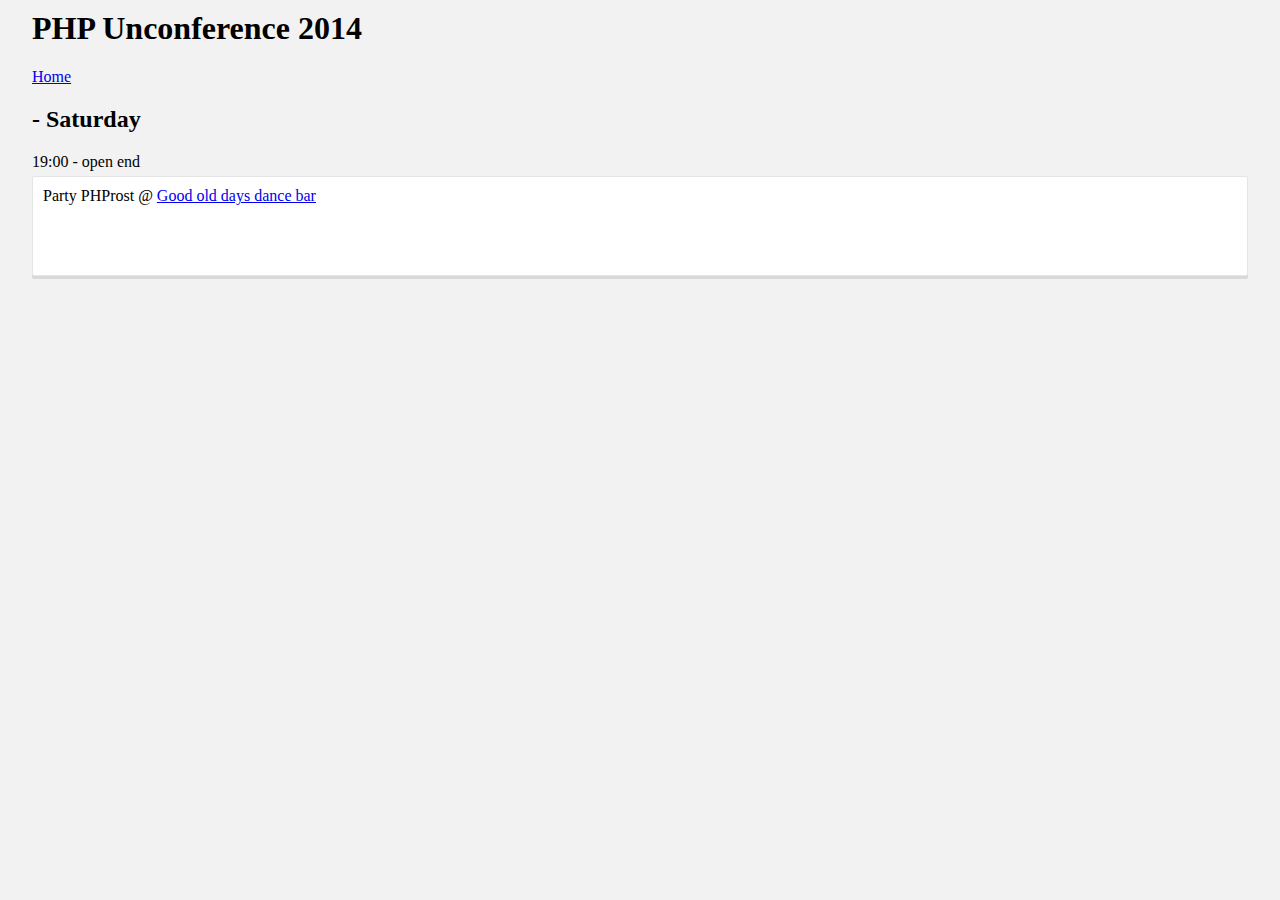
<file: index_.html>
<html manifest="cache.appcache">
<head>
  <link rel="stylesheet" href="style.css"/>
  <meta name="viewport" content="width=device-width, initial-scale=1">
</head>

<body>
<div class="content">
  <header>
  <h1>PHP Unconference 2014</h1>
</header>

<a href="index.html">Home</a>

<h2> - Saturday</h2>


<div class="slot-container">
  <span class="slot-time-start">19:00</span> -
  <span class="slot-time-end">open end</span>

  <div class="talks-container">
    <div class="talk-container">
      <div class="talk-title">Party PHProst @ <a href="https://www.google.com/maps/place/Good+Old+Days+Dance+Bar/@53.563531,9.959284,17z/data=!3m1!4b1!4m2!3m1!1s0x47b18f42d354b6e7:0x2409f6f2f52cd803">Good old days dance bar</a></div>
      <div class="talk-footer">
        <div class="talk-speaker"></div>
        <div class="talk-location"></div>
        <div style="clear: both;"></div>
      </div>
    </div>
  </div>
</div>


</div>

<script type="application/javascript">
  (function () {
    if (!window.applicationCache) {
      return;
    }
    window.addEventListener('load', function (e) {
      window.applicationCache.addEventListener('updateready', function (e) {
        if (window.applicationCache.status == window.applicationCache.UPDATEREADY) {
          if (confirm('Schedule has updated. Want to reload?')) {
            window.location.reload();
          }
        }
      }, false);

    }, false);
  })();

</script>
</body>

</html>
</file>
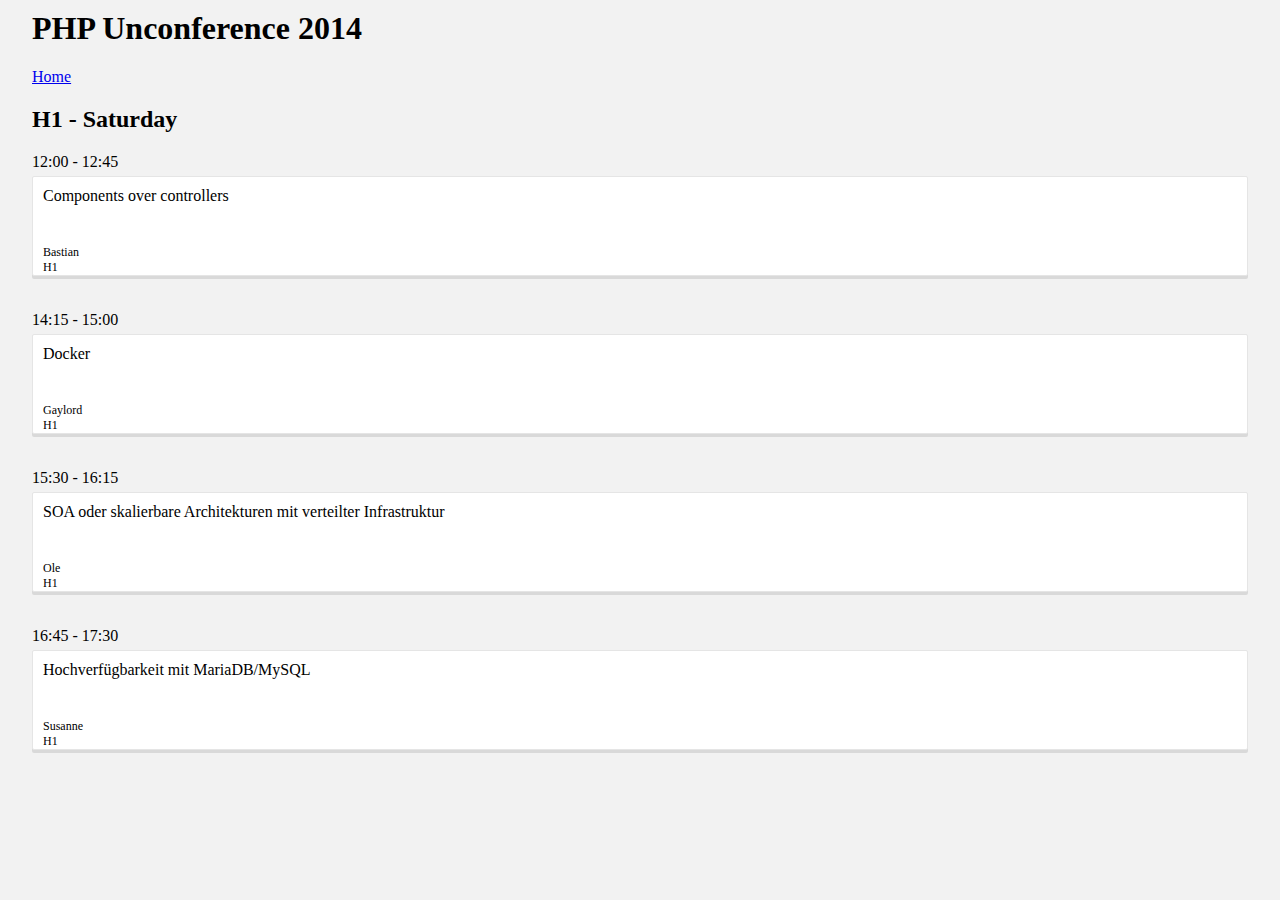
<file: index_H1.html>
<html manifest="cache.appcache">
<head>
  <link rel="stylesheet" href="style.css"/>
  <meta name="viewport" content="width=device-width, initial-scale=1">
</head>

<body>
<div class="content">
  <header>
  <h1>PHP Unconference 2014</h1>
</header>

<a href="index.html">Home</a>

<h2>H1 - Saturday</h2>


<div class="slot-container">
  <span class="slot-time-start">12:00</span> -
  <span class="slot-time-end">12:45</span>

  <div class="talks-container">
    <div class="talk-container">
      <div class="talk-title">Components over controllers</div>
      <div class="talk-footer">
        <div class="talk-speaker">Bastian</div>
        <div class="talk-location">H1</div>
        <div style="clear: both;"></div>
      </div>
    </div>
  </div>
</div>

<div class="slot-container">
  <span class="slot-time-start">14:15</span> -
  <span class="slot-time-end">15:00</span>

  <div class="talks-container">
    <div class="talk-container">
      <div class="talk-title">Docker</div>
      <div class="talk-footer">
        <div class="talk-speaker">Gaylord</div>
        <div class="talk-location">H1</div>
        <div style="clear: both;"></div>
      </div>
    </div>
  </div>
</div>

<div class="slot-container">
  <span class="slot-time-start">15:30</span> -
  <span class="slot-time-end">16:15</span>

  <div class="talks-container">
    <div class="talk-container">
      <div class="talk-title">SOA oder skalierbare Architekturen mit verteilter Infrastruktur</div>
      <div class="talk-footer">
        <div class="talk-speaker">Ole</div>
        <div class="talk-location">H1</div>
        <div style="clear: both;"></div>
      </div>
    </div>
  </div>
</div>

<div class="slot-container">
  <span class="slot-time-start">16:45</span> -
  <span class="slot-time-end">17:30</span>

  <div class="talks-container">
    <div class="talk-container">
      <div class="talk-title">Hochverfügbarkeit mit MariaDB/MySQL</div>
      <div class="talk-footer">
        <div class="talk-speaker">Susanne</div>
        <div class="talk-location">H1</div>
        <div style="clear: both;"></div>
      </div>
    </div>
  </div>
</div>


</div>

<script type="application/javascript">
  (function () {
    if (!window.applicationCache) {
      return;
    }
    window.addEventListener('load', function (e) {
      window.applicationCache.addEventListener('updateready', function (e) {
        if (window.applicationCache.status == window.applicationCache.UPDATEREADY) {
          if (confirm('Schedule has updated. Want to reload?')) {
            window.location.reload();
          }
        }
      }, false);

    }, false);
  })();

</script>
</body>

</html>
</file>
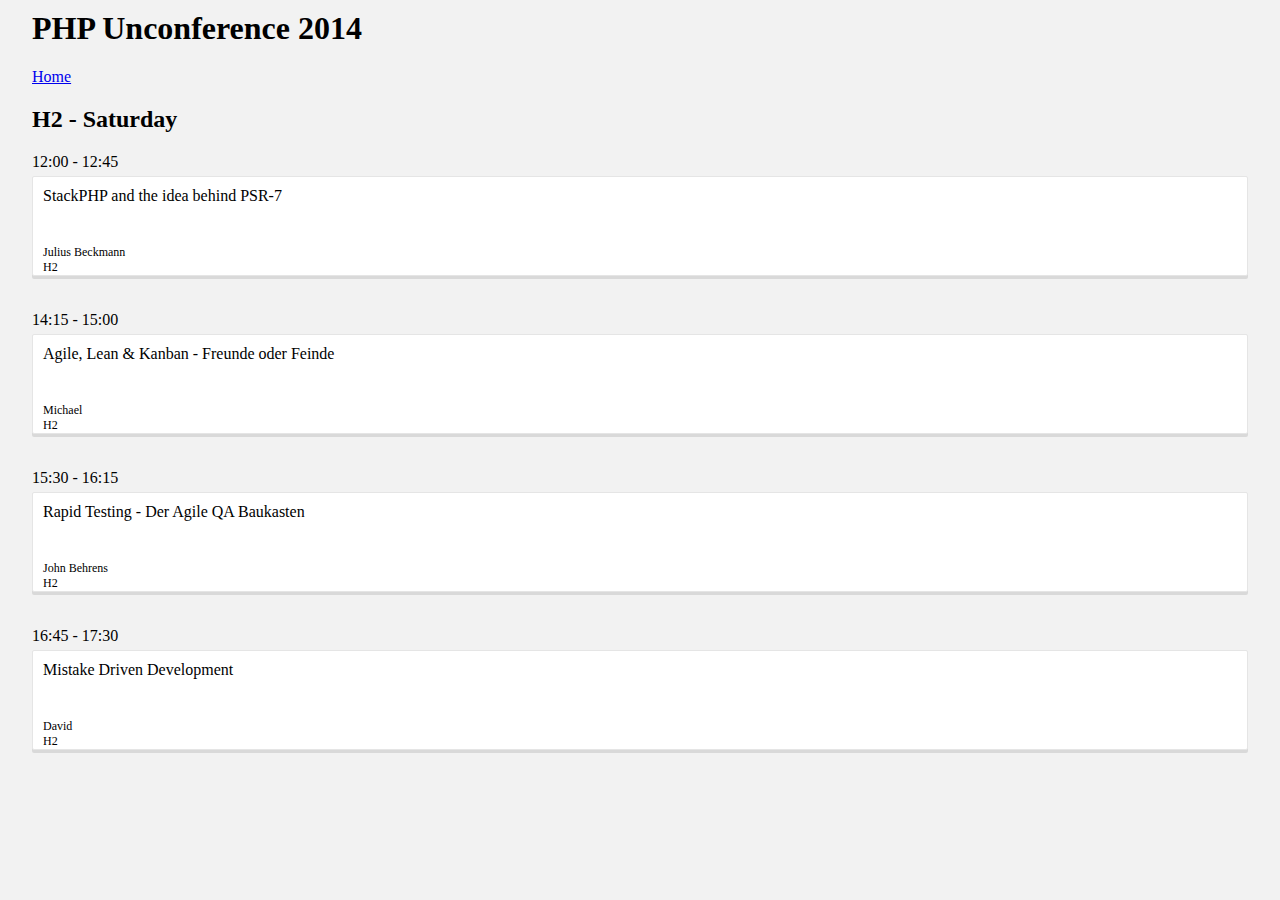
<file: index_H2.html>
<html manifest="cache.appcache">
<head>
  <link rel="stylesheet" href="style.css"/>
  <meta name="viewport" content="width=device-width, initial-scale=1">
</head>

<body>
<div class="content">
  <header>
  <h1>PHP Unconference 2014</h1>
</header>

<a href="index.html">Home</a>

<h2>H2 - Saturday</h2>


<div class="slot-container">
  <span class="slot-time-start">12:00</span> -
  <span class="slot-time-end">12:45</span>

  <div class="talks-container">
    <div class="talk-container">
      <div class="talk-title">StackPHP and the idea behind PSR-7</div>
      <div class="talk-footer">
        <div class="talk-speaker">Julius Beckmann</div>
        <div class="talk-location">H2</div>
        <div style="clear: both;"></div>
      </div>
    </div>
  </div>
</div>

<div class="slot-container">
  <span class="slot-time-start">14:15</span> -
  <span class="slot-time-end">15:00</span>

  <div class="talks-container">
    <div class="talk-container">
      <div class="talk-title">Agile, Lean & Kanban - Freunde oder Feinde</div>
      <div class="talk-footer">
        <div class="talk-speaker">Michael</div>
        <div class="talk-location">H2</div>
        <div style="clear: both;"></div>
      </div>
    </div>
  </div>
</div>

<div class="slot-container">
  <span class="slot-time-start">15:30</span> -
  <span class="slot-time-end">16:15</span>

  <div class="talks-container">
    <div class="talk-container">
      <div class="talk-title">Rapid Testing - Der Agile QA Baukasten</div>
      <div class="talk-footer">
        <div class="talk-speaker">John Behrens</div>
        <div class="talk-location">H2</div>
        <div style="clear: both;"></div>
      </div>
    </div>
  </div>
</div>

<div class="slot-container">
  <span class="slot-time-start">16:45</span> -
  <span class="slot-time-end">17:30</span>

  <div class="talks-container">
    <div class="talk-container">
      <div class="talk-title">Mistake Driven Development</div>
      <div class="talk-footer">
        <div class="talk-speaker">David</div>
        <div class="talk-location">H2</div>
        <div style="clear: both;"></div>
      </div>
    </div>
  </div>
</div>


</div>

<script type="application/javascript">
  (function () {
    if (!window.applicationCache) {
      return;
    }
    window.addEventListener('load', function (e) {
      window.applicationCache.addEventListener('updateready', function (e) {
        if (window.applicationCache.status == window.applicationCache.UPDATEREADY) {
          if (confirm('Schedule has updated. Want to reload?')) {
            window.location.reload();
          }
        }
      }, false);

    }, false);
  })();

</script>
</body>

</html>
</file>
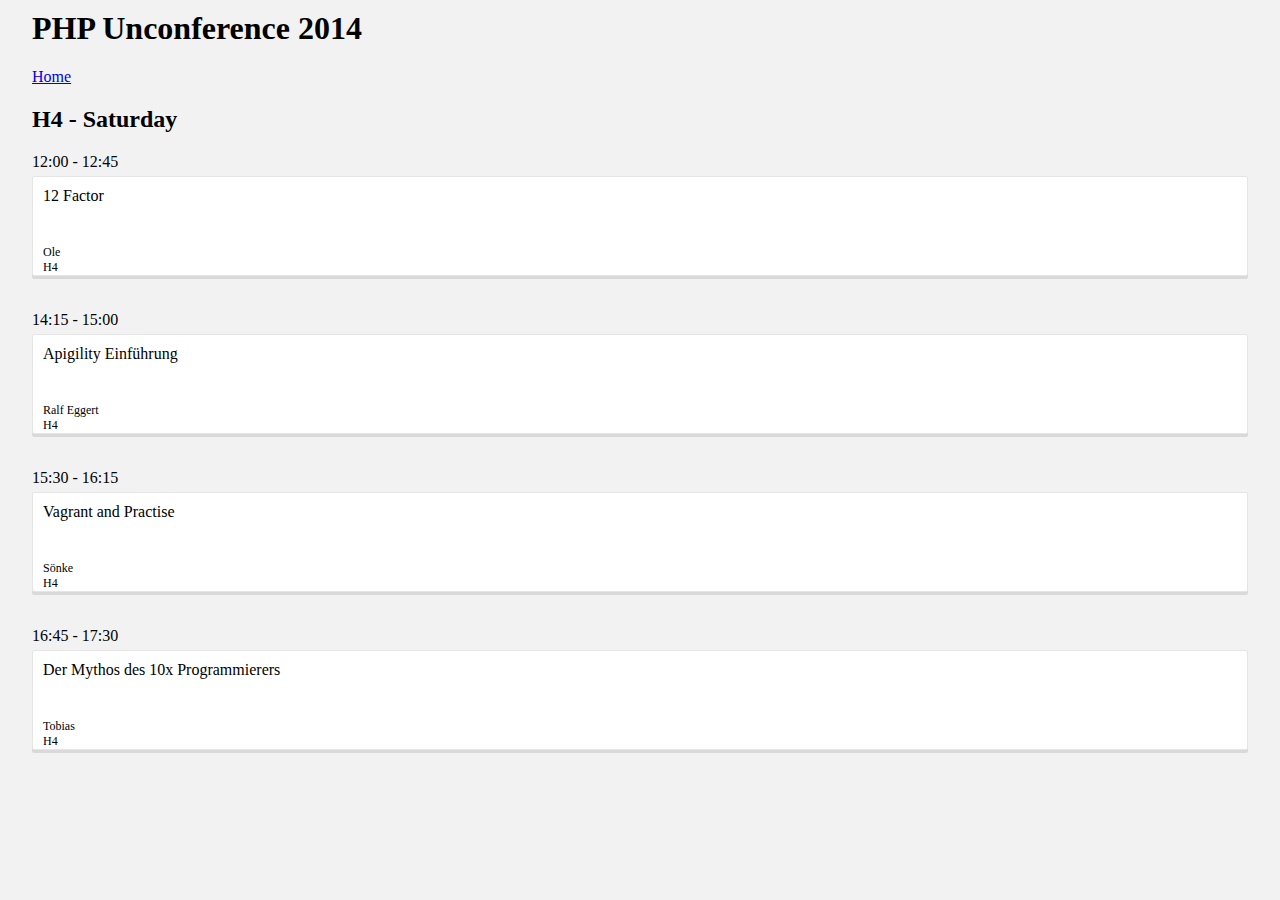
<file: index_H4.html>
<html manifest="cache.appcache">
<head>
  <link rel="stylesheet" href="style.css"/>
  <meta name="viewport" content="width=device-width, initial-scale=1">
</head>

<body>
<div class="content">
  <header>
  <h1>PHP Unconference 2014</h1>
</header>

<a href="index.html">Home</a>

<h2>H4 - Saturday</h2>


<div class="slot-container">
  <span class="slot-time-start">12:00</span> -
  <span class="slot-time-end">12:45</span>

  <div class="talks-container">
    <div class="talk-container">
      <div class="talk-title">12 Factor</div>
      <div class="talk-footer">
        <div class="talk-speaker">Ole</div>
        <div class="talk-location">H4</div>
        <div style="clear: both;"></div>
      </div>
    </div>
  </div>
</div>

<div class="slot-container">
  <span class="slot-time-start">14:15</span> -
  <span class="slot-time-end">15:00</span>

  <div class="talks-container">
    <div class="talk-container">
      <div class="talk-title">Apigility Einführung</div>
      <div class="talk-footer">
        <div class="talk-speaker">Ralf Eggert</div>
        <div class="talk-location">H4</div>
        <div style="clear: both;"></div>
      </div>
    </div>
  </div>
</div>

<div class="slot-container">
  <span class="slot-time-start">15:30</span> -
  <span class="slot-time-end">16:15</span>

  <div class="talks-container">
    <div class="talk-container">
      <div class="talk-title">Vagrant and Practise</div>
      <div class="talk-footer">
        <div class="talk-speaker">Sönke</div>
        <div class="talk-location">H4</div>
        <div style="clear: both;"></div>
      </div>
    </div>
  </div>
</div>

<div class="slot-container">
  <span class="slot-time-start">16:45</span> -
  <span class="slot-time-end">17:30</span>

  <div class="talks-container">
    <div class="talk-container">
      <div class="talk-title">Der Mythos des 10x Programmierers</div>
      <div class="talk-footer">
        <div class="talk-speaker">Tobias</div>
        <div class="talk-location">H4</div>
        <div style="clear: both;"></div>
      </div>
    </div>
  </div>
</div>


</div>

<script type="application/javascript">
  (function () {
    if (!window.applicationCache) {
      return;
    }
    window.addEventListener('load', function (e) {
      window.applicationCache.addEventListener('updateready', function (e) {
        if (window.applicationCache.status == window.applicationCache.UPDATEREADY) {
          if (confirm('Schedule has updated. Want to reload?')) {
            window.location.reload();
          }
        }
      }, false);

    }, false);
  })();

</script>
</body>

</html>
</file>
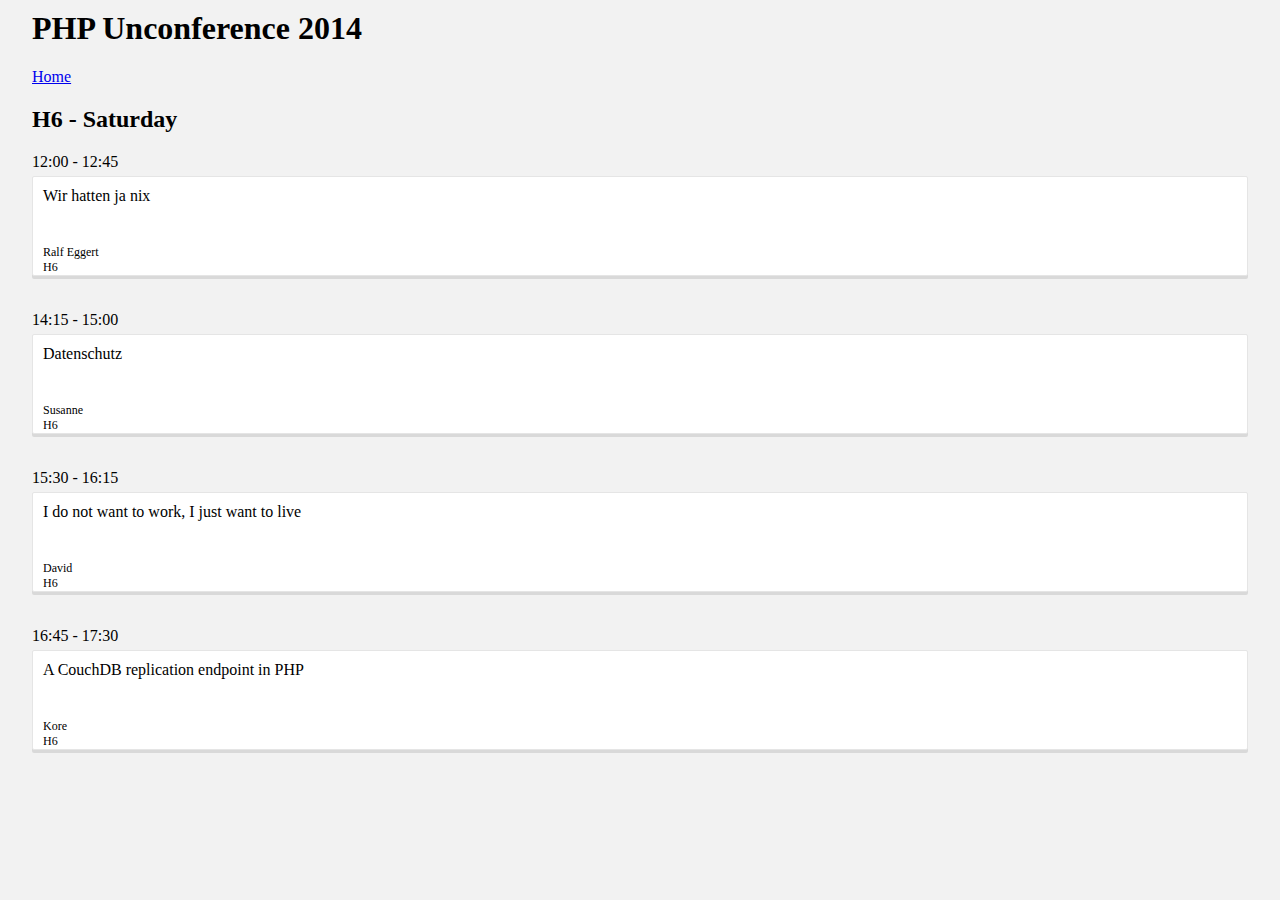
<file: index_H6.html>
<html manifest="cache.appcache">
<head>
  <link rel="stylesheet" href="style.css"/>
  <meta name="viewport" content="width=device-width, initial-scale=1">
</head>

<body>
<div class="content">
  <header>
  <h1>PHP Unconference 2014</h1>
</header>

<a href="index.html">Home</a>

<h2>H6 - Saturday</h2>


<div class="slot-container">
  <span class="slot-time-start">12:00</span> -
  <span class="slot-time-end">12:45</span>

  <div class="talks-container">
    <div class="talk-container">
      <div class="talk-title">Wir hatten ja nix</div>
      <div class="talk-footer">
        <div class="talk-speaker">Ralf Eggert</div>
        <div class="talk-location">H6</div>
        <div style="clear: both;"></div>
      </div>
    </div>
  </div>
</div>

<div class="slot-container">
  <span class="slot-time-start">14:15</span> -
  <span class="slot-time-end">15:00</span>

  <div class="talks-container">
    <div class="talk-container">
      <div class="talk-title">Datenschutz</div>
      <div class="talk-footer">
        <div class="talk-speaker">Susanne</div>
        <div class="talk-location">H6</div>
        <div style="clear: both;"></div>
      </div>
    </div>
  </div>
</div>

<div class="slot-container">
  <span class="slot-time-start">15:30</span> -
  <span class="slot-time-end">16:15</span>

  <div class="talks-container">
    <div class="talk-container">
      <div class="talk-title">I do not want to work, I just want to live</div>
      <div class="talk-footer">
        <div class="talk-speaker">David</div>
        <div class="talk-location">H6</div>
        <div style="clear: both;"></div>
      </div>
    </div>
  </div>
</div>

<div class="slot-container">
  <span class="slot-time-start">16:45</span> -
  <span class="slot-time-end">17:30</span>

  <div class="talks-container">
    <div class="talk-container">
      <div class="talk-title">A CouchDB replication endpoint in PHP</div>
      <div class="talk-footer">
        <div class="talk-speaker">Kore</div>
        <div class="talk-location">H6</div>
        <div style="clear: both;"></div>
      </div>
    </div>
  </div>
</div>


</div>

<script type="application/javascript">
  (function () {
    if (!window.applicationCache) {
      return;
    }
    window.addEventListener('load', function (e) {
      window.applicationCache.addEventListener('updateready', function (e) {
        if (window.applicationCache.status == window.applicationCache.UPDATEREADY) {
          if (confirm('Schedule has updated. Want to reload?')) {
            window.location.reload();
          }
        }
      }, false);

    }, false);
  })();

</script>
</body>

</html>
</file>
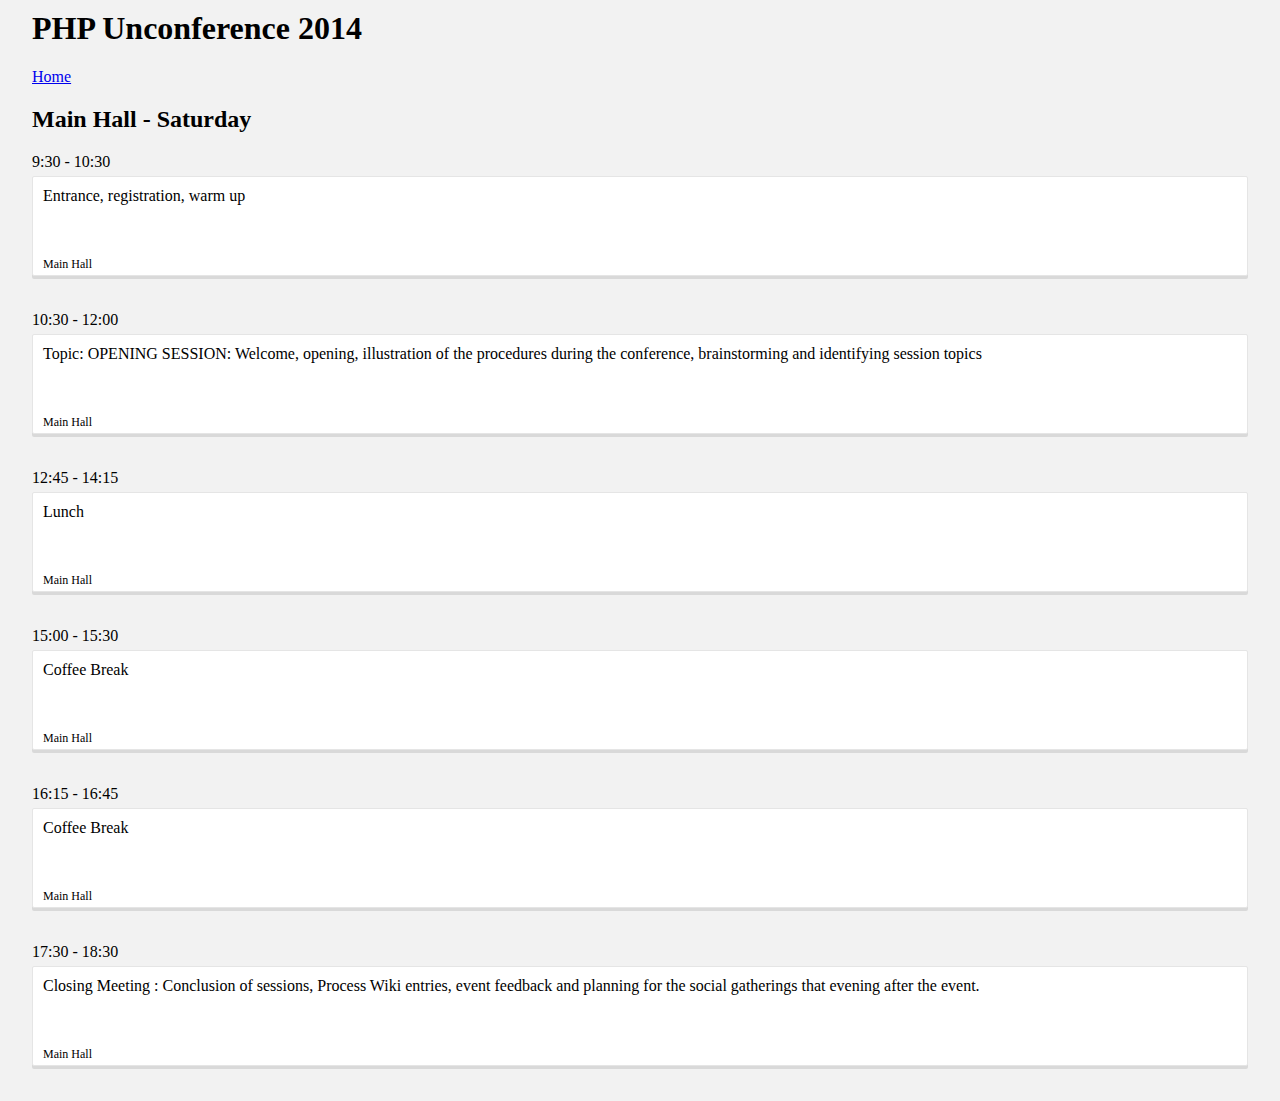
<file: index_Main_Hall.html>
<html manifest="cache.appcache">
<head>
  <link rel="stylesheet" href="style.css"/>
  <meta name="viewport" content="width=device-width, initial-scale=1">
</head>

<body>
<div class="content">
  <header>
  <h1>PHP Unconference 2014</h1>
</header>

<a href="index.html">Home</a>

<h2>Main Hall - Saturday</h2>


<div class="slot-container">
  <span class="slot-time-start">9:30</span> -
  <span class="slot-time-end">10:30</span>

  <div class="talks-container">
    <div class="talk-container">
      <div class="talk-title">Entrance, registration, warm up</div>
      <div class="talk-footer">
        <div class="talk-speaker"></div>
        <div class="talk-location">Main Hall</div>
        <div style="clear: both;"></div>
      </div>
    </div>
  </div>
</div>

<div class="slot-container">
  <span class="slot-time-start">10:30</span> -
  <span class="slot-time-end">12:00</span>

  <div class="talks-container">
    <div class="talk-container">
      <div class="talk-title">Topic: OPENING SESSION: Welcome, opening, illustration of the procedures during the conference, brainstorming and identifying session topics</div>
      <div class="talk-footer">
        <div class="talk-speaker"></div>
        <div class="talk-location">Main Hall</div>
        <div style="clear: both;"></div>
      </div>
    </div>
  </div>
</div>

<div class="slot-container">
  <span class="slot-time-start">12:45</span> -
  <span class="slot-time-end">14:15</span>

  <div class="talks-container">
    <div class="talk-container">
      <div class="talk-title">Lunch</div>
      <div class="talk-footer">
        <div class="talk-speaker"></div>
        <div class="talk-location">Main Hall</div>
        <div style="clear: both;"></div>
      </div>
    </div>
  </div>
</div>

<div class="slot-container">
  <span class="slot-time-start">15:00</span> -
  <span class="slot-time-end">15:30</span>

  <div class="talks-container">
    <div class="talk-container">
      <div class="talk-title">Coffee Break</div>
      <div class="talk-footer">
        <div class="talk-speaker"></div>
        <div class="talk-location">Main Hall</div>
        <div style="clear: both;"></div>
      </div>
    </div>
  </div>
</div>

<div class="slot-container">
  <span class="slot-time-start">16:15</span> -
  <span class="slot-time-end">16:45</span>

  <div class="talks-container">
    <div class="talk-container">
      <div class="talk-title">Coffee Break</div>
      <div class="talk-footer">
        <div class="talk-speaker"></div>
        <div class="talk-location">Main Hall</div>
        <div style="clear: both;"></div>
      </div>
    </div>
  </div>
</div>

<div class="slot-container">
  <span class="slot-time-start">17:30</span> -
  <span class="slot-time-end">18:30</span>

  <div class="talks-container">
    <div class="talk-container">
      <div class="talk-title">Closing Meeting : Conclusion of sessions, Process Wiki entries, event feedback and planning for the social gatherings that evening after the event.</div>
      <div class="talk-footer">
        <div class="talk-speaker"></div>
        <div class="talk-location">Main Hall</div>
        <div style="clear: both;"></div>
      </div>
    </div>
  </div>
</div>


</div>

<script type="application/javascript">
  (function () {
    if (!window.applicationCache) {
      return;
    }
    window.addEventListener('load', function (e) {
      window.applicationCache.addEventListener('updateready', function (e) {
        if (window.applicationCache.status == window.applicationCache.UPDATEREADY) {
          if (confirm('Schedule has updated. Want to reload?')) {
            window.location.reload();
          }
        }
      }, false);

    }, false);
  })();

</script>
</body>

</html>
</file>
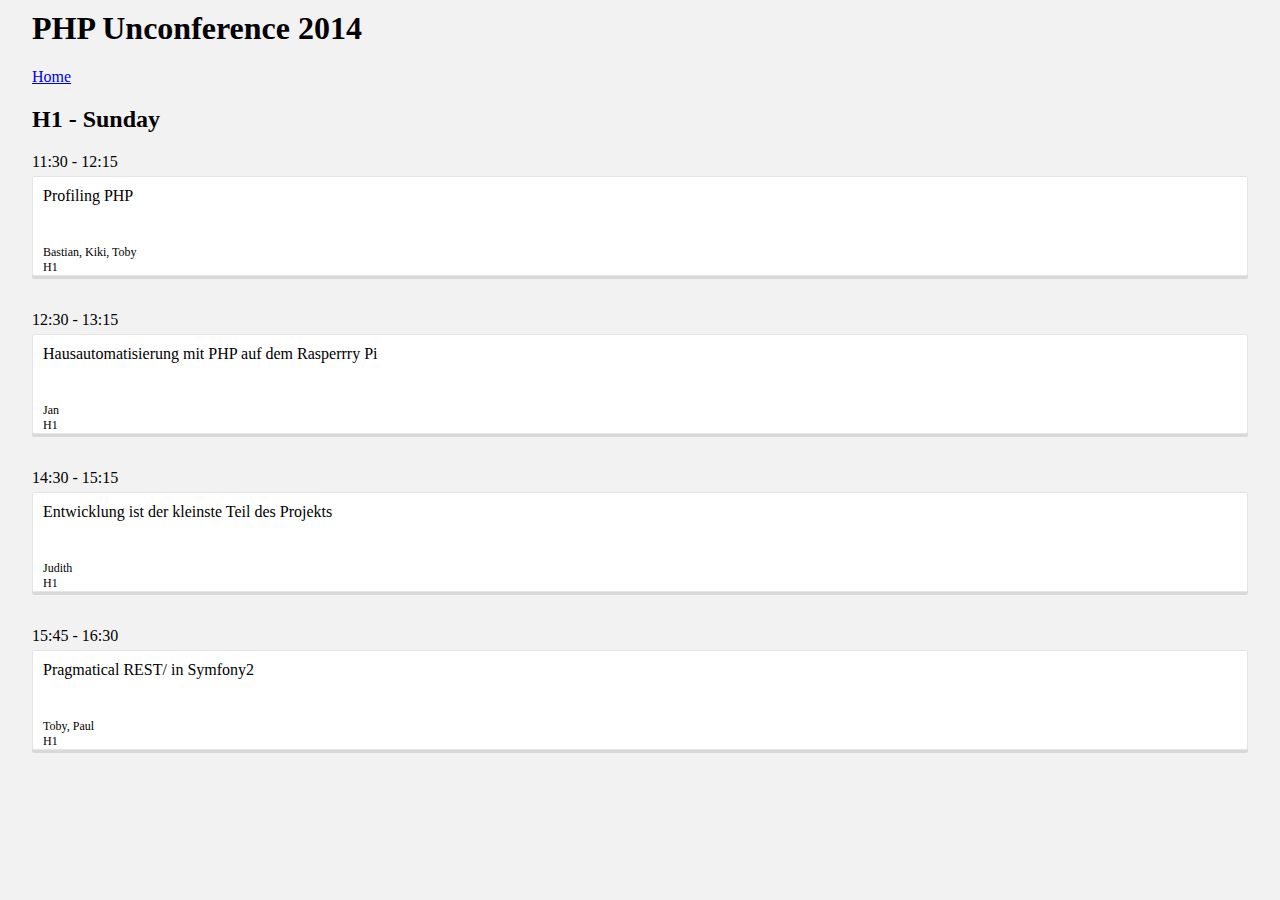
<file: Sunday_H1.html>
<html manifest="cache.appcache">
<head>
  <link rel="stylesheet" href="style.css"/>
  <meta name="viewport" content="width=device-width, initial-scale=1">
</head>

<body>
<div class="content">
  <header>
  <h1>PHP Unconference 2014</h1>
</header>

<a href="index.html">Home</a>

<h2>H1 - Sunday</h2>


<div class="slot-container">
  <span class="slot-time-start">11:30</span> -
  <span class="slot-time-end">12:15</span>

  <div class="talks-container">
    <div class="talk-container">
      <div class="talk-title">Profiling PHP</div>
      <div class="talk-footer">
        <div class="talk-speaker">Bastian, Kiki, Toby</div>
        <div class="talk-location">H1</div>
        <div style="clear: both;"></div>
      </div>
    </div>
  </div>
</div>

<div class="slot-container">
  <span class="slot-time-start">12:30</span> -
  <span class="slot-time-end">13:15</span>

  <div class="talks-container">
    <div class="talk-container">
      <div class="talk-title">Hausautomatisierung mit PHP auf dem Rasperrry Pi</div>
      <div class="talk-footer">
        <div class="talk-speaker">Jan</div>
        <div class="talk-location">H1</div>
        <div style="clear: both;"></div>
      </div>
    </div>
  </div>
</div>

<div class="slot-container">
  <span class="slot-time-start">14:30</span> -
  <span class="slot-time-end">15:15</span>

  <div class="talks-container">
    <div class="talk-container">
      <div class="talk-title">Entwicklung ist der kleinste Teil des Projekts</div>
      <div class="talk-footer">
        <div class="talk-speaker">Judith</div>
        <div class="talk-location">H1</div>
        <div style="clear: both;"></div>
      </div>
    </div>
  </div>
</div>

<div class="slot-container">
  <span class="slot-time-start">15:45</span> -
  <span class="slot-time-end">16:30</span>

  <div class="talks-container">
    <div class="talk-container">
      <div class="talk-title">Pragmatical REST/ in Symfony2</div>
      <div class="talk-footer">
        <div class="talk-speaker">Toby, Paul</div>
        <div class="talk-location">H1</div>
        <div style="clear: both;"></div>
      </div>
    </div>
  </div>
</div>


</div>

<script type="application/javascript">
  (function () {
    if (!window.applicationCache) {
      return;
    }
    window.addEventListener('load', function (e) {
      window.applicationCache.addEventListener('updateready', function (e) {
        if (window.applicationCache.status == window.applicationCache.UPDATEREADY) {
          if (confirm('Schedule has updated. Want to reload?')) {
            window.location.reload();
          }
        }
      }, false);

    }, false);
  })();

</script>
</body>

</html>
</file>
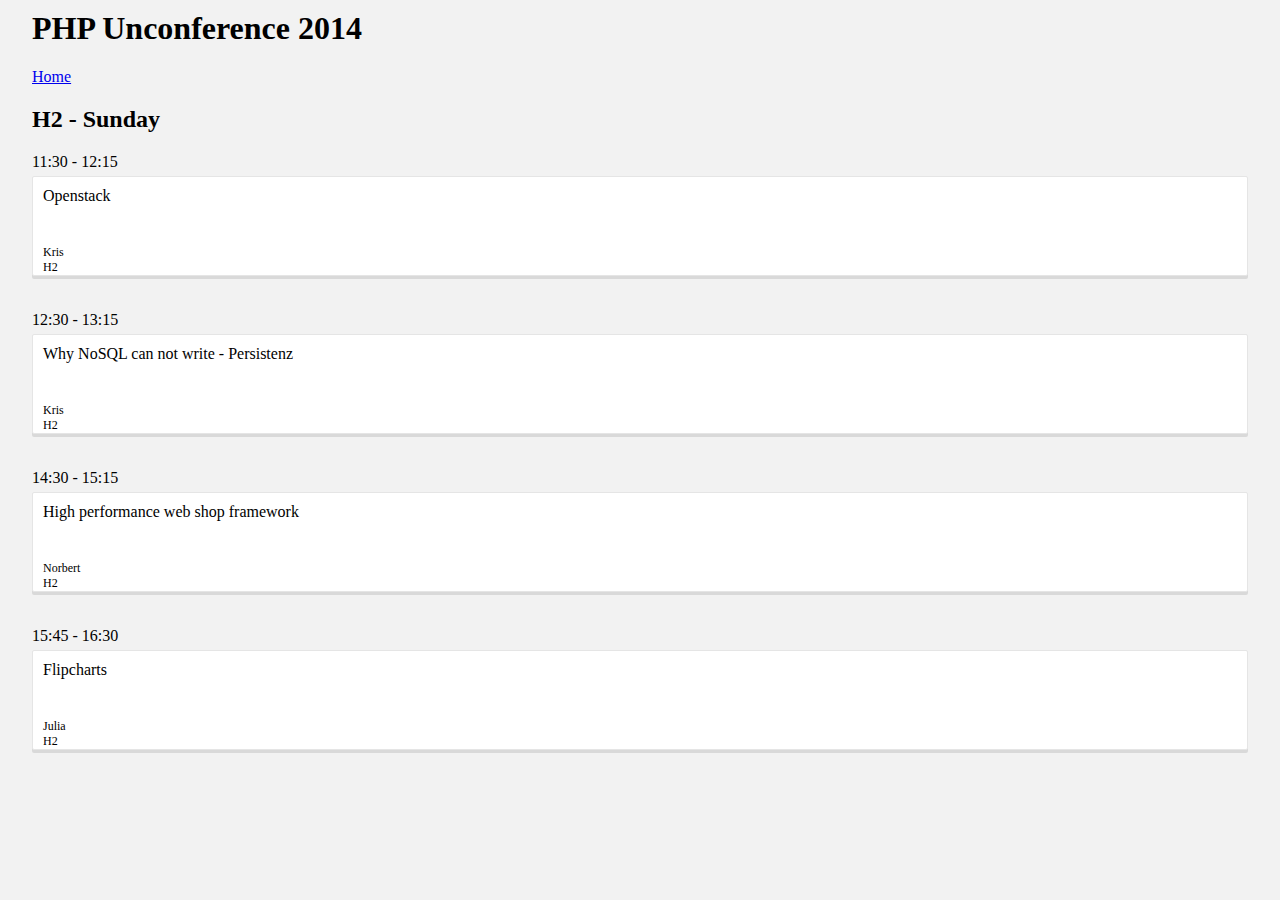
<file: Sunday_H2.html>
<html manifest="cache.appcache">
<head>
  <link rel="stylesheet" href="style.css"/>
  <meta name="viewport" content="width=device-width, initial-scale=1">
</head>

<body>
<div class="content">
  <header>
  <h1>PHP Unconference 2014</h1>
</header>

<a href="index.html">Home</a>

<h2>H2 - Sunday</h2>


<div class="slot-container">
  <span class="slot-time-start">11:30</span> -
  <span class="slot-time-end">12:15</span>

  <div class="talks-container">
    <div class="talk-container">
      <div class="talk-title">Openstack</div>
      <div class="talk-footer">
        <div class="talk-speaker">Kris</div>
        <div class="talk-location">H2</div>
        <div style="clear: both;"></div>
      </div>
    </div>
  </div>
</div>

<div class="slot-container">
  <span class="slot-time-start">12:30</span> -
  <span class="slot-time-end">13:15</span>

  <div class="talks-container">
    <div class="talk-container">
      <div class="talk-title">Why NoSQL can not write - Persistenz</div>
      <div class="talk-footer">
        <div class="talk-speaker">Kris</div>
        <div class="talk-location">H2</div>
        <div style="clear: both;"></div>
      </div>
    </div>
  </div>
</div>

<div class="slot-container">
  <span class="slot-time-start">14:30</span> -
  <span class="slot-time-end">15:15</span>

  <div class="talks-container">
    <div class="talk-container">
      <div class="talk-title">High performance web shop framework</div>
      <div class="talk-footer">
        <div class="talk-speaker">Norbert</div>
        <div class="talk-location">H2</div>
        <div style="clear: both;"></div>
      </div>
    </div>
  </div>
</div>

<div class="slot-container">
  <span class="slot-time-start">15:45</span> -
  <span class="slot-time-end">16:30</span>

  <div class="talks-container">
    <div class="talk-container">
      <div class="talk-title">Flipcharts</div>
      <div class="talk-footer">
        <div class="talk-speaker">Julia</div>
        <div class="talk-location">H2</div>
        <div style="clear: both;"></div>
      </div>
    </div>
  </div>
</div>


</div>

<script type="application/javascript">
  (function () {
    if (!window.applicationCache) {
      return;
    }
    window.addEventListener('load', function (e) {
      window.applicationCache.addEventListener('updateready', function (e) {
        if (window.applicationCache.status == window.applicationCache.UPDATEREADY) {
          if (confirm('Schedule has updated. Want to reload?')) {
            window.location.reload();
          }
        }
      }, false);

    }, false);
  })();

</script>
</body>

</html>
</file>
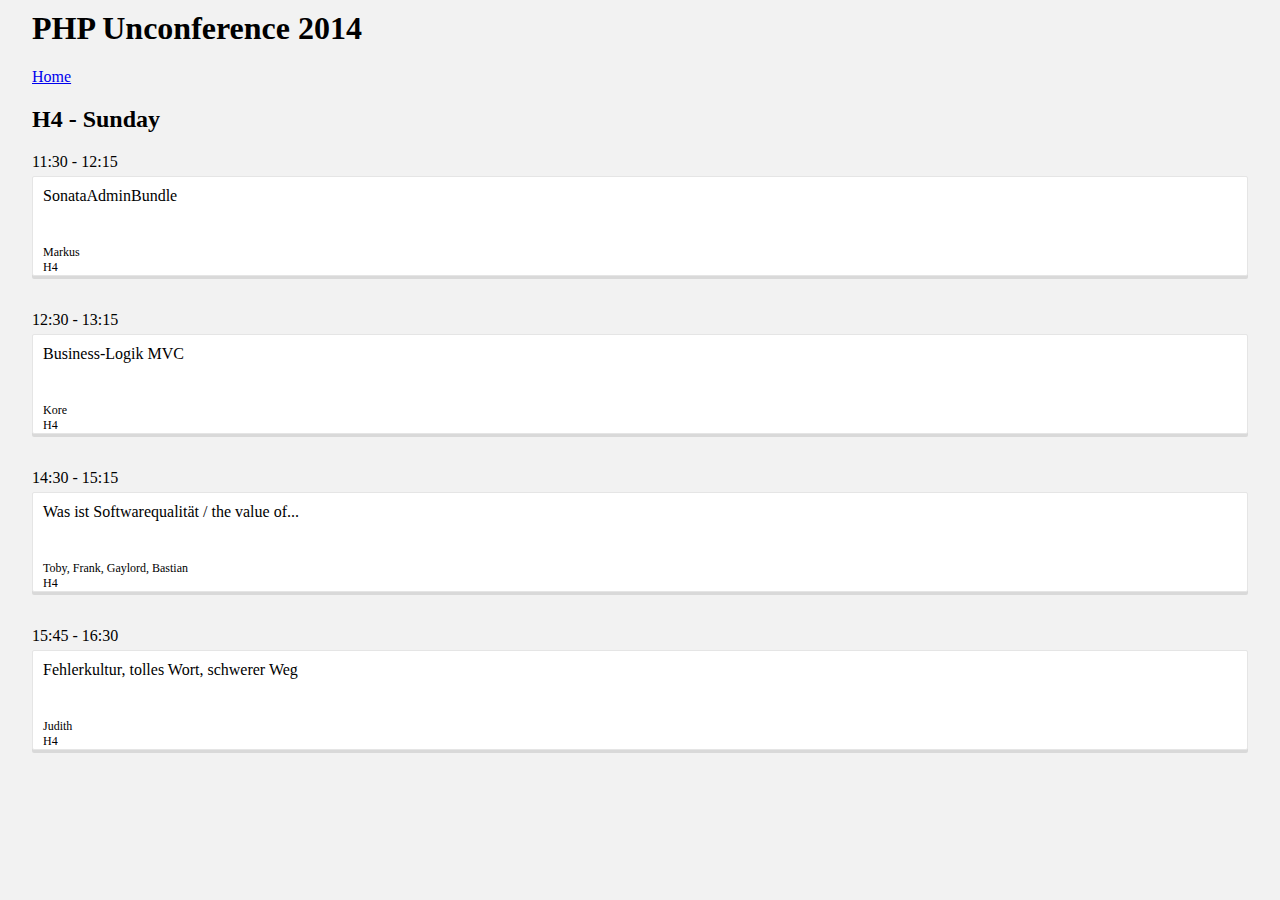
<file: Sunday_H4.html>
<html manifest="cache.appcache">
<head>
  <link rel="stylesheet" href="style.css"/>
  <meta name="viewport" content="width=device-width, initial-scale=1">
</head>

<body>
<div class="content">
  <header>
  <h1>PHP Unconference 2014</h1>
</header>

<a href="index.html">Home</a>

<h2>H4 - Sunday</h2>


<div class="slot-container">
  <span class="slot-time-start">11:30</span> -
  <span class="slot-time-end">12:15</span>

  <div class="talks-container">
    <div class="talk-container">
      <div class="talk-title">SonataAdminBundle</div>
      <div class="talk-footer">
        <div class="talk-speaker">Markus</div>
        <div class="talk-location">H4</div>
        <div style="clear: both;"></div>
      </div>
    </div>
  </div>
</div>

<div class="slot-container">
  <span class="slot-time-start">12:30</span> -
  <span class="slot-time-end">13:15</span>

  <div class="talks-container">
    <div class="talk-container">
      <div class="talk-title">Business-Logik MVC</div>
      <div class="talk-footer">
        <div class="talk-speaker">Kore</div>
        <div class="talk-location">H4</div>
        <div style="clear: both;"></div>
      </div>
    </div>
  </div>
</div>

<div class="slot-container">
  <span class="slot-time-start">14:30</span> -
  <span class="slot-time-end">15:15</span>

  <div class="talks-container">
    <div class="talk-container">
      <div class="talk-title">Was ist Softwarequalität / the value of...</div>
      <div class="talk-footer">
        <div class="talk-speaker">Toby, Frank, Gaylord, Bastian</div>
        <div class="talk-location">H4</div>
        <div style="clear: both;"></div>
      </div>
    </div>
  </div>
</div>

<div class="slot-container">
  <span class="slot-time-start">15:45</span> -
  <span class="slot-time-end">16:30</span>

  <div class="talks-container">
    <div class="talk-container">
      <div class="talk-title">Fehlerkultur, tolles Wort, schwerer Weg</div>
      <div class="talk-footer">
        <div class="talk-speaker">Judith</div>
        <div class="talk-location">H4</div>
        <div style="clear: both;"></div>
      </div>
    </div>
  </div>
</div>


</div>

<script type="application/javascript">
  (function () {
    if (!window.applicationCache) {
      return;
    }
    window.addEventListener('load', function (e) {
      window.applicationCache.addEventListener('updateready', function (e) {
        if (window.applicationCache.status == window.applicationCache.UPDATEREADY) {
          if (confirm('Schedule has updated. Want to reload?')) {
            window.location.reload();
          }
        }
      }, false);

    }, false);
  })();

</script>
</body>

</html>
</file>
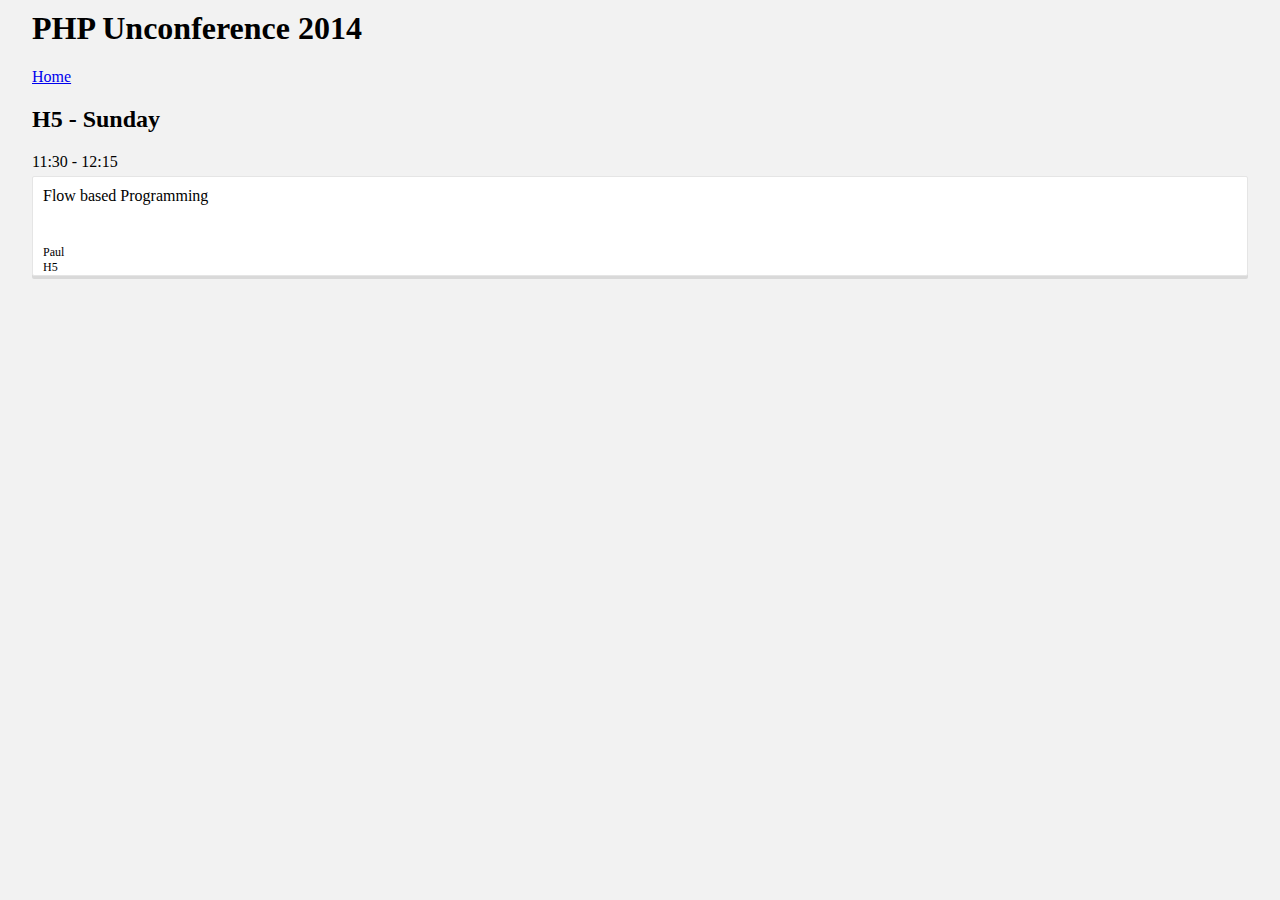
<file: Sunday_H5.html>
<html manifest="cache.appcache">
<head>
  <link rel="stylesheet" href="style.css"/>
  <meta name="viewport" content="width=device-width, initial-scale=1">
</head>

<body>
<div class="content">
  <header>
  <h1>PHP Unconference 2014</h1>
</header>

<a href="index.html">Home</a>

<h2>H5 - Sunday</h2>


<div class="slot-container">
  <span class="slot-time-start">11:30</span> -
  <span class="slot-time-end">12:15</span>

  <div class="talks-container">
    <div class="talk-container">
      <div class="talk-title">Flow based Programming</div>
      <div class="talk-footer">
        <div class="talk-speaker">Paul</div>
        <div class="talk-location">H5</div>
        <div style="clear: both;"></div>
      </div>
    </div>
  </div>
</div>


</div>

<script type="application/javascript">
  (function () {
    if (!window.applicationCache) {
      return;
    }
    window.addEventListener('load', function (e) {
      window.applicationCache.addEventListener('updateready', function (e) {
        if (window.applicationCache.status == window.applicationCache.UPDATEREADY) {
          if (confirm('Schedule has updated. Want to reload?')) {
            window.location.reload();
          }
        }
      }, false);

    }, false);
  })();

</script>
</body>

</html>
</file>
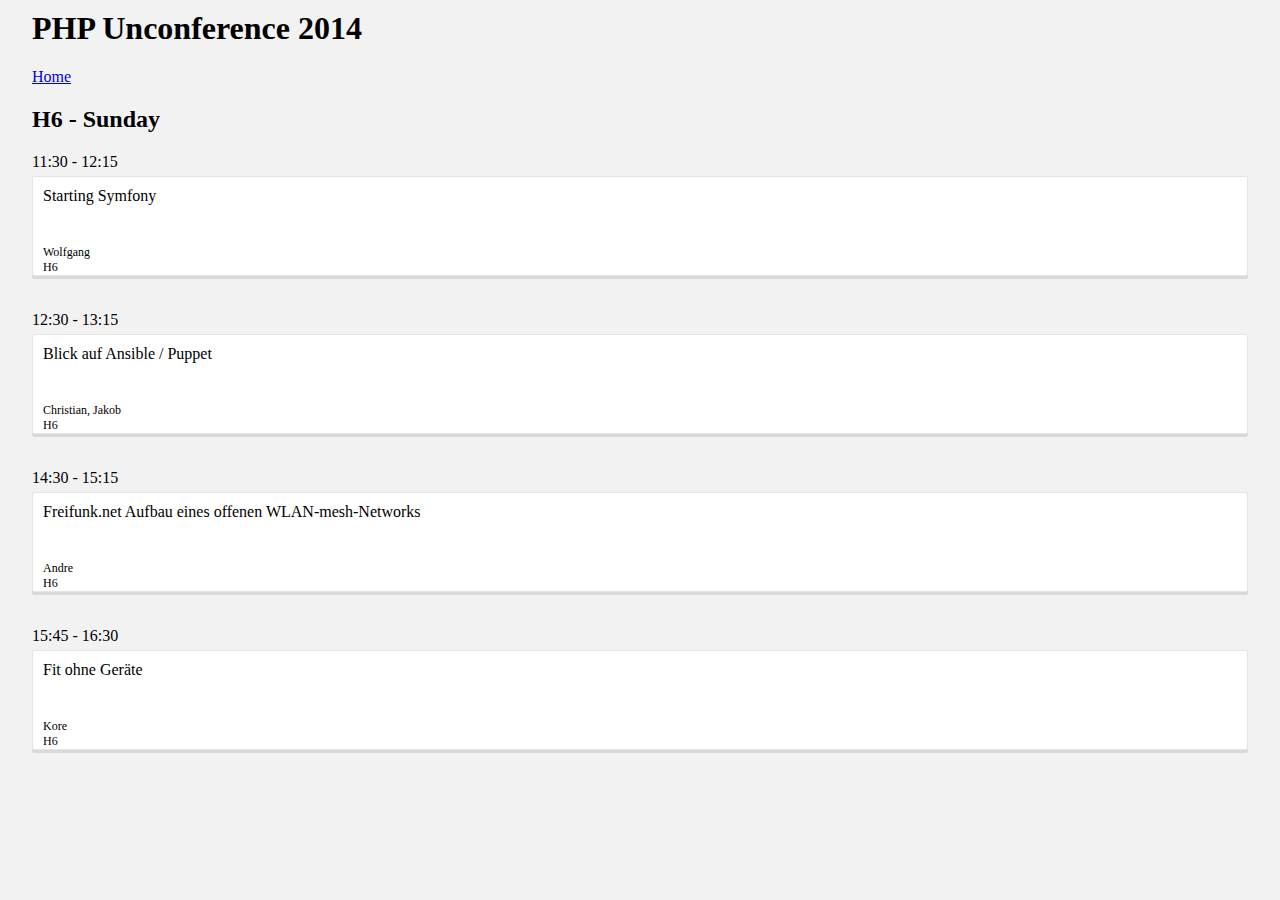
<file: Sunday_H6.html>
<html manifest="cache.appcache">
<head>
  <link rel="stylesheet" href="style.css"/>
  <meta name="viewport" content="width=device-width, initial-scale=1">
</head>

<body>
<div class="content">
  <header>
  <h1>PHP Unconference 2014</h1>
</header>

<a href="index.html">Home</a>

<h2>H6 - Sunday</h2>


<div class="slot-container">
  <span class="slot-time-start">11:30</span> -
  <span class="slot-time-end">12:15</span>

  <div class="talks-container">
    <div class="talk-container">
      <div class="talk-title">Starting Symfony</div>
      <div class="talk-footer">
        <div class="talk-speaker">Wolfgang</div>
        <div class="talk-location">H6</div>
        <div style="clear: both;"></div>
      </div>
    </div>
  </div>
</div>

<div class="slot-container">
  <span class="slot-time-start">12:30</span> -
  <span class="slot-time-end">13:15</span>

  <div class="talks-container">
    <div class="talk-container">
      <div class="talk-title">Blick auf Ansible / Puppet</div>
      <div class="talk-footer">
        <div class="talk-speaker">Christian, Jakob</div>
        <div class="talk-location">H6</div>
        <div style="clear: both;"></div>
      </div>
    </div>
  </div>
</div>

<div class="slot-container">
  <span class="slot-time-start">14:30</span> -
  <span class="slot-time-end">15:15</span>

  <div class="talks-container">
    <div class="talk-container">
      <div class="talk-title">Freifunk.net Aufbau eines offenen WLAN-mesh-Networks</div>
      <div class="talk-footer">
        <div class="talk-speaker">Andre</div>
        <div class="talk-location">H6</div>
        <div style="clear: both;"></div>
      </div>
    </div>
  </div>
</div>

<div class="slot-container">
  <span class="slot-time-start">15:45</span> -
  <span class="slot-time-end">16:30</span>

  <div class="talks-container">
    <div class="talk-container">
      <div class="talk-title">Fit ohne Geräte</div>
      <div class="talk-footer">
        <div class="talk-speaker">Kore</div>
        <div class="talk-location">H6</div>
        <div style="clear: both;"></div>
      </div>
    </div>
  </div>
</div>


</div>

<script type="application/javascript">
  (function () {
    if (!window.applicationCache) {
      return;
    }
    window.addEventListener('load', function (e) {
      window.applicationCache.addEventListener('updateready', function (e) {
        if (window.applicationCache.status == window.applicationCache.UPDATEREADY) {
          if (confirm('Schedule has updated. Want to reload?')) {
            window.location.reload();
          }
        }
      }, false);

    }, false);
  })();

</script>
</body>

</html>
</file>
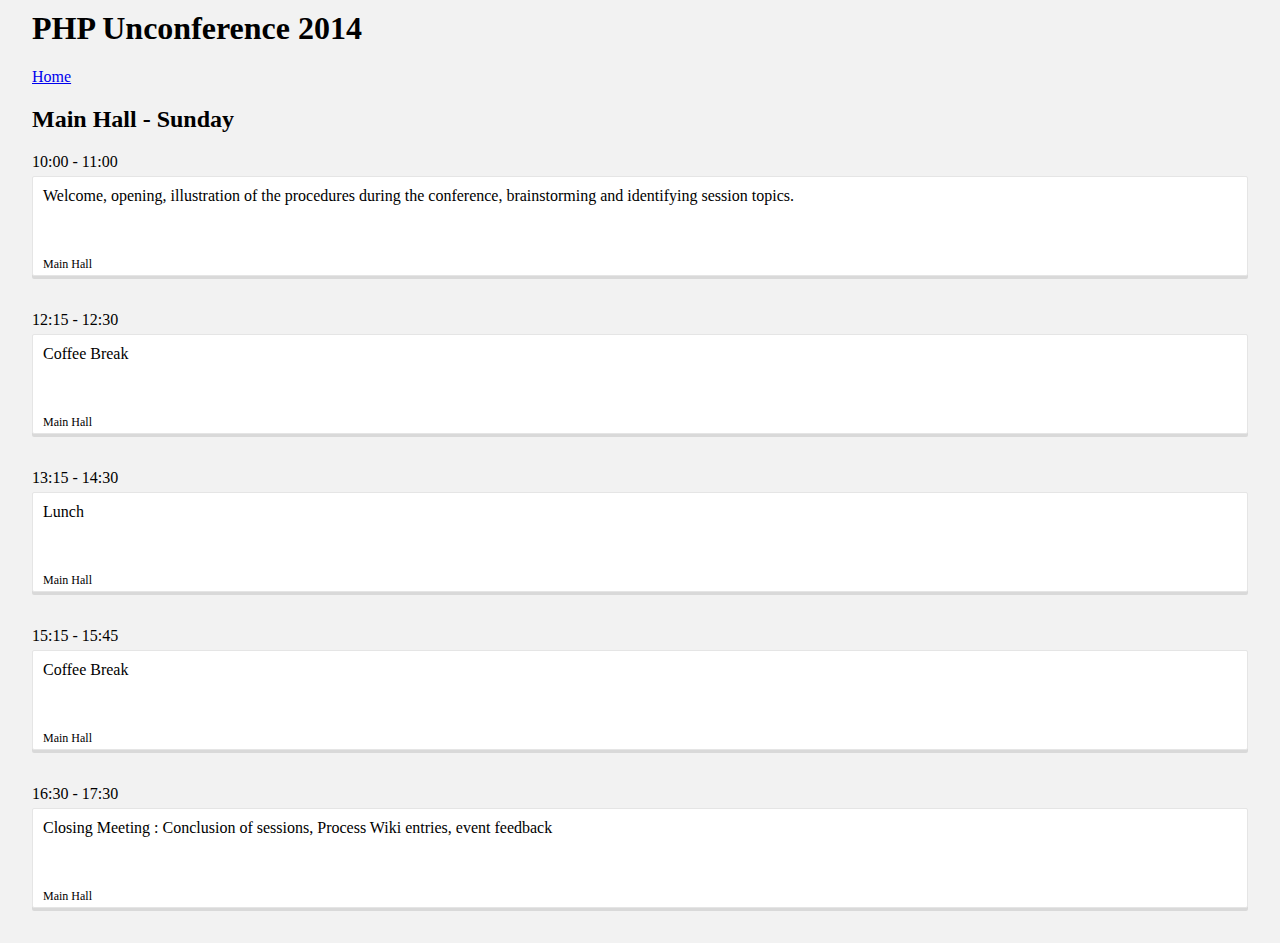
<file: Sunday_Main_Hall.html>
<html manifest="cache.appcache">
<head>
  <link rel="stylesheet" href="style.css"/>
  <meta name="viewport" content="width=device-width, initial-scale=1">
</head>

<body>
<div class="content">
  <header>
  <h1>PHP Unconference 2014</h1>
</header>

<a href="index.html">Home</a>

<h2>Main Hall - Sunday</h2>


<div class="slot-container">
  <span class="slot-time-start">10:00</span> -
  <span class="slot-time-end">11:00</span>

  <div class="talks-container">
    <div class="talk-container">
      <div class="talk-title">Welcome, opening, illustration of the procedures during the conference, brainstorming and identifying session topics.</div>
      <div class="talk-footer">
        <div class="talk-speaker"></div>
        <div class="talk-location">Main Hall</div>
        <div style="clear: both;"></div>
      </div>
    </div>
  </div>
</div>

<div class="slot-container">
  <span class="slot-time-start">12:15</span> -
  <span class="slot-time-end">12:30</span>

  <div class="talks-container">
    <div class="talk-container">
      <div class="talk-title">Coffee Break</div>
      <div class="talk-footer">
        <div class="talk-speaker"></div>
        <div class="talk-location">Main Hall</div>
        <div style="clear: both;"></div>
      </div>
    </div>
  </div>
</div>

<div class="slot-container">
  <span class="slot-time-start">13:15</span> -
  <span class="slot-time-end">14:30</span>

  <div class="talks-container">
    <div class="talk-container">
      <div class="talk-title">Lunch</div>
      <div class="talk-footer">
        <div class="talk-speaker"></div>
        <div class="talk-location">Main Hall</div>
        <div style="clear: both;"></div>
      </div>
    </div>
  </div>
</div>

<div class="slot-container">
  <span class="slot-time-start">15:15</span> -
  <span class="slot-time-end">15:45</span>

  <div class="talks-container">
    <div class="talk-container">
      <div class="talk-title">Coffee Break</div>
      <div class="talk-footer">
        <div class="talk-speaker"></div>
        <div class="talk-location">Main Hall</div>
        <div style="clear: both;"></div>
      </div>
    </div>
  </div>
</div>

<div class="slot-container">
  <span class="slot-time-start">16:30</span> -
  <span class="slot-time-end">17:30</span>

  <div class="talks-container">
    <div class="talk-container">
      <div class="talk-title">Closing Meeting : Conclusion of sessions, Process Wiki entries, event feedback</div>
      <div class="talk-footer">
        <div class="talk-speaker"></div>
        <div class="talk-location">Main Hall</div>
        <div style="clear: both;"></div>
      </div>
    </div>
  </div>
</div>


</div>

<script type="application/javascript">
  (function () {
    if (!window.applicationCache) {
      return;
    }
    window.addEventListener('load', function (e) {
      window.applicationCache.addEventListener('updateready', function (e) {
        if (window.applicationCache.status == window.applicationCache.UPDATEREADY) {
          if (confirm('Schedule has updated. Want to reload?')) {
            window.location.reload();
          }
        }
      }, false);

    }, false);
  })();

</script>
</body>

</html>
</file>
<file: style.css>
body {
  font-size: 16px;
  font-family: Helvetica Neue;
  margin: 0;
  padding: 0; }

.content {
  width: 95%;
  margin: 10px auto; }

body * {
  box-sizing: border-box; }

.slot-container {
  margin-bottom: 30px;
  margin-right: -5px; }

.talks-container {
  display: -webkit-flex;
  display: flex;
  width: 100%;
  -webkit-flex-wrap: wrap;
  -ms-flex-wrap: wrap;
  flex-wrap: wrap; }

.talk-footer {
  font-size: 0.75em;
  position: absolute;
  bottom: 0;
  height: 30px; }

.talk-speaker, .talk-location {
  min-height: 1em; }

.talk-title {
  padding-bottom: 30px; }

.talk-container {
  -webkit-flex-grow: 1;
  -webkit-flex-shrink: 1;
  -ms-flex-grow: 1;
  -ms-flex-shrink: 1;
  flex-grow: 1;
  flex-shrink: 1;
  width: 200px;
  min-width: 200px;
  padding: 10px;
  border: 1px solid #e5e5e5;
  border-radius: 2px;
  background-color: #fff;
  margin: 5px;
  margin-left: 0px;
  box-shadow: 0px 3px rgba(0, 0, 0, 0.1);
  min-height: 100px;
  position: relative; }

nav ul {
  padding: 0; }

nav ul li {
  list-style-type: none;
  display: inline-block; }
  nav ul li.active {
    font-weight: bold; }

body {
  background-color: #F2F2F2;

}
/*# sourceMappingURL=style.css.map */
</file>
